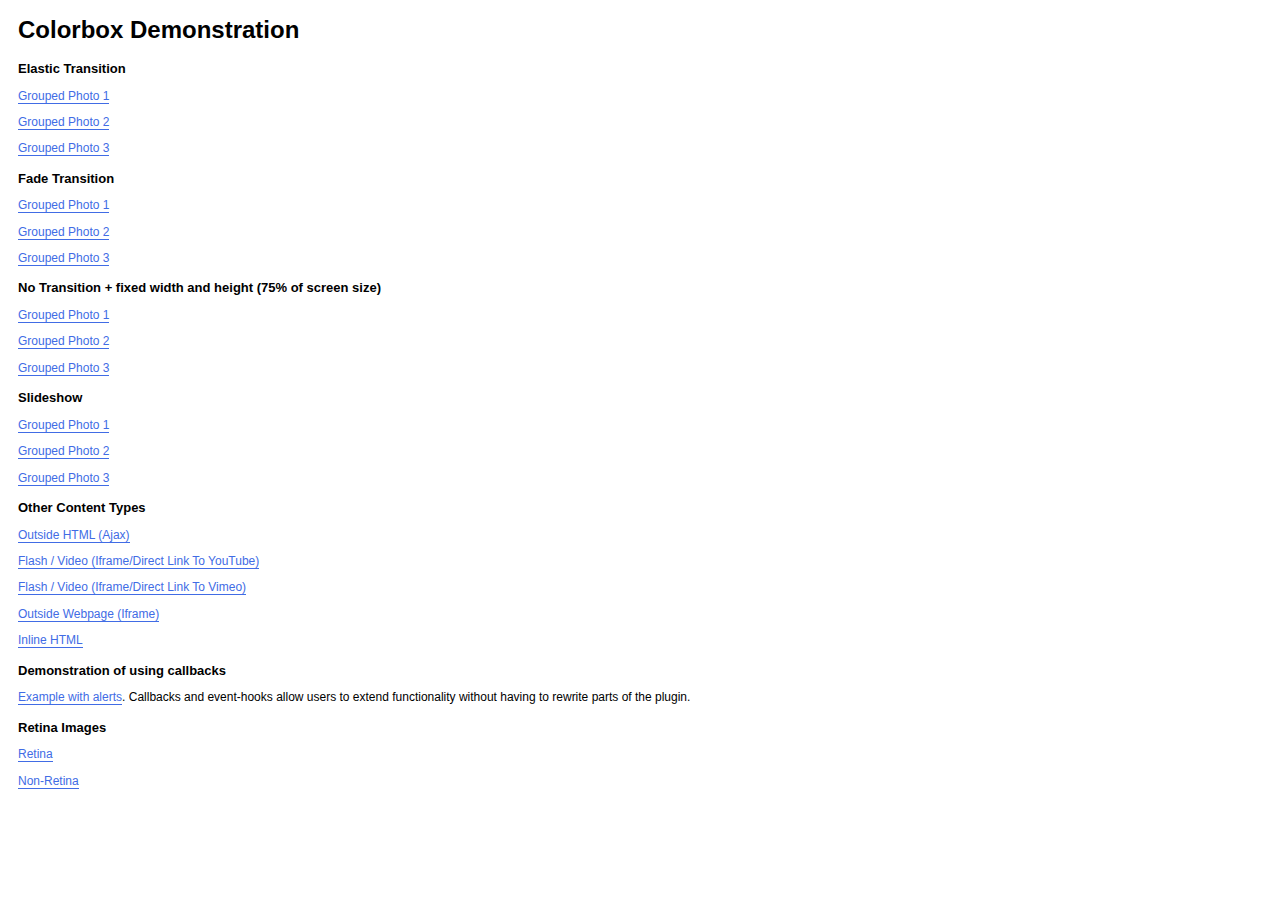
<file: js/colorbox/example1/index.html>
<!DOCTYPE html>
<html>
	<head>
		<meta charset='utf-8'/>
		<title>Colorbox Examples</title>
		<style>
			body{font:12px/1.2 Verdana, sans-serif; padding:0 10px;}
			a:link, a:visited{text-decoration:none; color:#416CE5; border-bottom:1px solid #416CE5;}
			h2{font-size:13px; margin:15px 0 0 0;}
		</style>
		<link rel="stylesheet" href="colorbox.css" />
		<script src="https://ajax.googleapis.com/ajax/libs/jquery/1.10.2/jquery.min.js"></script>
		<script src="../jquery.colorbox.js"></script>
		<script>
			$(document).ready(function(){
				//Examples of how to assign the Colorbox event to elements
				$(".group1").colorbox({rel:'group1'});
				$(".group2").colorbox({rel:'group2', transition:"fade"});
				$(".group3").colorbox({rel:'group3', transition:"none", width:"75%", height:"75%"});
				$(".group4").colorbox({rel:'group4', slideshow:true});
				$(".ajax").colorbox();
				$(".youtube").colorbox({iframe:true, innerWidth:640, innerHeight:390});
				$(".vimeo").colorbox({iframe:true, innerWidth:500, innerHeight:409});
				$(".iframe").colorbox({iframe:true, width:"80%", height:"80%"});
				$(".inline").colorbox({inline:true, width:"50%"});
				$(".callbacks").colorbox({
					onOpen:function(){ alert('onOpen: colorbox is about to open'); },
					onLoad:function(){ alert('onLoad: colorbox has started to load the targeted content'); },
					onComplete:function(){ alert('onComplete: colorbox has displayed the loaded content'); },
					onCleanup:function(){ alert('onCleanup: colorbox has begun the close process'); },
					onClosed:function(){ alert('onClosed: colorbox has completely closed'); }
				});

				$('.non-retina').colorbox({rel:'group5', transition:'none'})
				$('.retina').colorbox({rel:'group5', transition:'none', retinaImage:true, retinaUrl:true});
				
				//Example of preserving a JavaScript event for inline calls.
				$("#click").click(function(){ 
					$('#click').css({"background-color":"#f00", "color":"#fff", "cursor":"inherit"}).text("Open this window again and this message will still be here.");
					return false;
				});
			});
		</script>
	</head>
	<body>
		<h1>Colorbox Demonstration</h1>
		<h2>Elastic Transition</h2>
		<p><a class="group1" href="../content/ohoopee1.jpg" title="Me and my grandfather on the Ohoopee.">Grouped Photo 1</a></p>
		<p><a class="group1" href="../content/ohoopee2.jpg" title="On the Ohoopee as a child">Grouped Photo 2</a></p>
		<p><a class="group1" href="../content/ohoopee3.jpg" title="On the Ohoopee as an adult">Grouped Photo 3</a></p>
		
		<h2>Fade Transition</h2>
		<p><a class="group2" href="../content/ohoopee1.jpg" title="Me and my grandfather on the Ohoopee">Grouped Photo 1</a></p>
		<p><a class="group2" href="../content/ohoopee2.jpg" title="On the Ohoopee as a child">Grouped Photo 2</a></p>
		<p><a class="group2" href="../content/ohoopee3.jpg" title="On the Ohoopee as an adult">Grouped Photo 3</a></p>
		
		<h2>No Transition + fixed width and height (75% of screen size)</h2>
		<p><a class="group3" href="../content/ohoopee1.jpg" title="Me and my grandfather on the Ohoopee.">Grouped Photo 1</a></p>
		<p><a class="group3" href="../content/ohoopee2.jpg" title="On the Ohoopee as a child">Grouped Photo 2</a></p>
		<p><a class="group3" href="../content/ohoopee3.jpg" title="On the Ohoopee as an adult">Grouped Photo 3</a></p>
		
		<h2>Slideshow</h2>
		<p><a class="group4"  href="../content/ohoopee1.jpg" title="Me and my grandfather on the Ohoopee.">Grouped Photo 1</a></p>
		<p><a class="group4"  href="../content/ohoopee2.jpg" title="On the Ohoopee as a child">Grouped Photo 2</a></p>
		<p><a class="group4"  href="../content/ohoopee3.jpg" title="On the Ohoopee as an adult">Grouped Photo 3</a></p>
		
		<h2>Other Content Types</h2>
		<p><a class='ajax' href="../content/ajax.html" title="Homer Defined">Outside HTML (Ajax)</a></p>
		<p><a class='youtube' href="http://www.youtube.com/embed/VOJyrQa_WR4?rel=0&amp;wmode=transparent">Flash / Video (Iframe/Direct Link To YouTube)</a></p>
		<p><a class='vimeo' href="http://player.vimeo.com/video/2285902" title="R&ouml;yksopp: Remind Me">Flash / Video (Iframe/Direct Link To Vimeo)</a></p>
		<p><a class='iframe' href="http://wikipedia.com">Outside Webpage (Iframe)</a></p>
		<p><a class='inline' href="#inline_content">Inline HTML</a></p>
		
		<h2>Demonstration of using callbacks</h2>
		<p><a class='callbacks' href="../content/marylou.jpg" title="Marylou on Cumberland Island">Example with alerts</a>. Callbacks and event-hooks allow users to extend functionality without having to rewrite parts of the plugin.</p>
		

		<h2>Retina Images</h2>
		<p><a class="retina" href="../content/daisy.jpg" title="Retina">Retina</a></p>
		<p><a class="non-retina" href="../content/daisy.jpg" title="Non-Retina">Non-Retina</a></p>

		<!-- This contains the hidden content for inline calls -->
		<div style='display:none'>
			<div id='inline_content' style='padding:10px; background:#fff;'>
			<p><strong>This content comes from a hidden element on this page.</strong></p>
			<p>The inline option preserves bound JavaScript events and changes, and it puts the content back where it came from when it is closed.</p>
			<p><a id="click" href="#" style='padding:5px; background:#ccc;'>Click me, it will be preserved!</a></p>
			
			<p><strong>If you try to open a new Colorbox while it is already open, it will update itself with the new content.</strong></p>
			<p>Updating Content Example:<br />
			<a class="ajax" href="../content/ajax.html">Click here to load new content</a></p>
			</div>
		</div>
	</body>
</html>
</file>
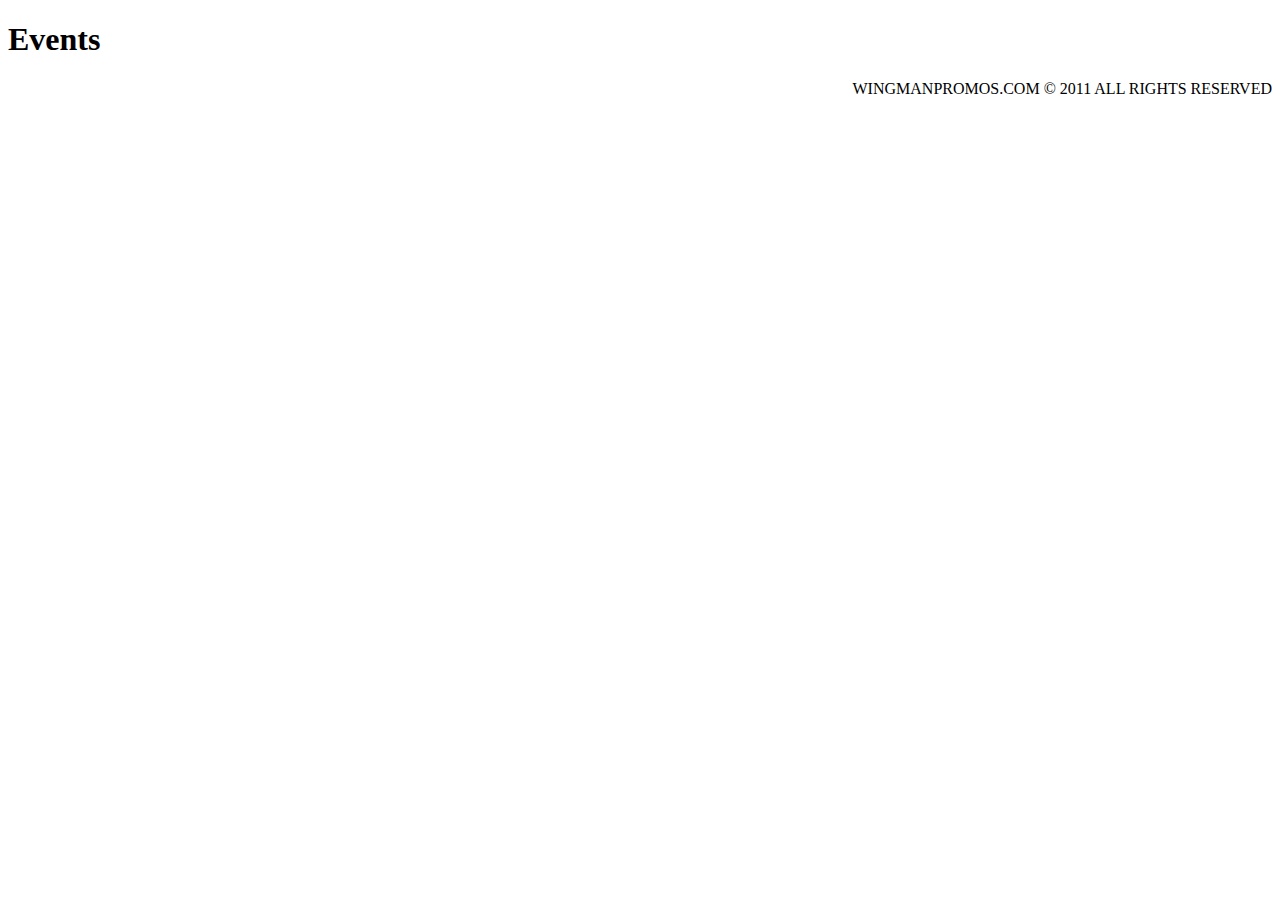
<file: events.html>
<!doctype html>
<html lang="en">
<head>
    <meta charset="UTF-8">
    <title>Document</title>
</head>
<body>
	<div id="fb-root"></div>
    	<script>(function(d, s, id) {
        	var js, fjs = d.getElementsByTagName(s)[0];
        	if (d.getElementById(id)) return;
        	js = d.createElement(s); js.id = id;
        	js.src = "//connect.facebook.net/en_US/all.js#xfbml=1";
        	fjs.parentNode.insertBefore(js, fjs);
        	}(document, 'script', 'facebook-jssdk'));
   	 	</script> 
<h1>Events</h1>
    
<footer class="altfooter">
    <div class="fb-like" data-href="https://www.facebook.com/wingmanenterprises" data-width="150" data-layout="standard" data-action="like" data-show-faces="true" data-share="true">
    </div>
    <p style="text-align: right;">WINGMANPROMOS.COM &copy; 2011 ALL RIGHTS RESERVED</p>
</footer>
</body>
</html>
</file>
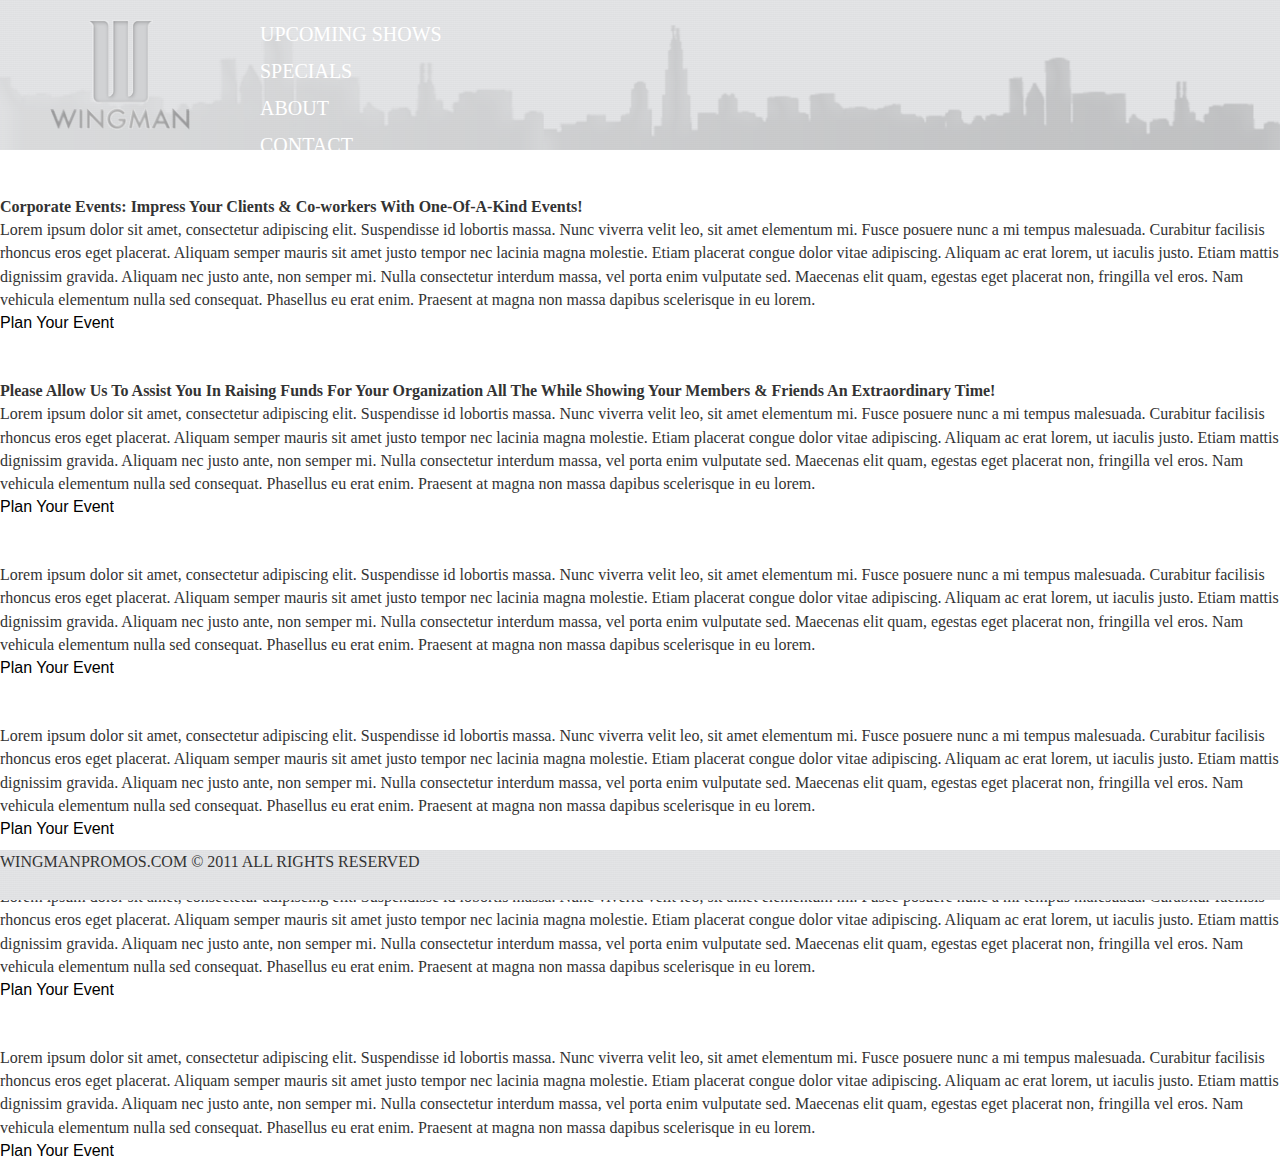
<file: services.html>
<!doctype html>
<head>
    <meta http-equiv="Content-type" content="text/html; charset=UTF-8"/>
    <meta name="description" content="">
    <meta name="author" content="Wingman Promos">
    <meta name="viewport" content="width=device-width" />
    <title>Wingman Promotions</title>
    <link rel="icon" href="favicon.png">
    <link href="style.css" rel="stylesheet" type="text/css" media="screen,projection" />
    <!-- jQuery library (served from Google) -->
    <script src="//ajax.googleapis.com/ajax/libs/jquery/1.8.2/jquery.min.js"></script>
</head>

<body>  
    <header>
        <div id="skyline"></div>
        <h1>
            <a href="index.html">
                <img src="images/logo.png"/>
            </a>
        </h1>
        <nav>
            <ul class="group">
                <li><a href="#calendar" class="cal-link">Upcoming Shows</a></li>
                <li><a href="#specials">Specials</a></li>
                <li><a href="#about">About</a></li>
                <li><a href="#contact">Contact</a></li>
            </ul>
        </nav>
    </header>
    
        
        
        <div class="accordion vertical">
		  
    <section id="corp_events">
        <h2><a href="#corp_events">Corporate Events</a></h2>
        <h4>Corporate Events:
Impress Your Clients & Co-workers With One-Of-A-Kind Events!</h4>
        <p>Lorem ipsum dolor sit amet, consectetur adipiscing elit. Suspendisse id lobortis massa. Nunc viverra velit leo, sit amet elementum mi. Fusce posuere nunc a mi tempus malesuada. Curabitur facilisis rhoncus eros eget placerat. Aliquam semper mauris sit amet justo tempor nec lacinia magna molestie. Etiam placerat congue dolor vitae adipiscing. Aliquam ac erat lorem, ut iaculis justo. Etiam mattis dignissim gravida. Aliquam nec justo ante, non semper mi. Nulla consectetur interdum massa, vel porta enim vulputate sed. Maecenas elit quam, egestas eget placerat non, fringilla vel eros. Nam vehicula elementum nulla sed consequat. Phasellus eu erat enim. Praesent at magna non massa dapibus scelerisque in eu lorem.</p>
        <form action="http://google.com">
        <input type="submit" value="Plan Your Event">
        </form>
    </section>
    <section id="Charity_Events">
        <h2><a href="#Charity_Events">Charity Events</a></h2>
        <h4>Please Allow Us To Assist You In Raising Funds For Your Organization All The While Showing Your Members & Friends An Extraordinary Time!</h4>
        <p>Lorem ipsum dolor sit amet, consectetur adipiscing elit. Suspendisse id lobortis massa. Nunc viverra velit leo, sit amet elementum mi. Fusce posuere nunc a mi tempus malesuada. Curabitur facilisis rhoncus eros eget placerat. Aliquam semper mauris sit amet justo tempor nec lacinia magna molestie. Etiam placerat congue dolor vitae adipiscing. Aliquam ac erat lorem, ut iaculis justo. Etiam mattis dignissim gravida. Aliquam nec justo ante, non semper mi. Nulla consectetur interdum massa, vel porta enim vulputate sed. Maecenas elit quam, egestas eget placerat non, fringilla vel eros. Nam vehicula elementum nulla sed consequat. Phasellus eu erat enim. Praesent at magna non massa dapibus scelerisque in eu lorem.</p>
        <form action="http://google.com">
        <input type="submit" value="Plan Your Event">
        </form>
        </section>
        <section id="Bday">
            <h2><a href="#Bday">Birthday Parties</a></h2>
            <p>Lorem ipsum dolor sit amet, consectetur adipiscing elit. Suspendisse id lobortis massa. Nunc viverra velit leo, sit amet elementum mi. Fusce posuere nunc a mi tempus malesuada. Curabitur facilisis rhoncus eros eget placerat. Aliquam semper mauris sit amet justo tempor nec lacinia magna molestie. Etiam placerat congue dolor vitae adipiscing. Aliquam ac erat lorem, ut iaculis justo. Etiam mattis dignissim gravida. Aliquam nec justo ante, non semper mi. Nulla consectetur interdum massa, vel porta enim vulputate sed. Maecenas elit quam, egestas eget placerat non, fringilla vel eros. Nam vehicula elementum nulla sed consequat. Phasellus eu erat enim. Praesent at magna non massa dapibus scelerisque in eu lorem.</p>
        <form action="http://google.com">
        <input type="submit" value="Plan Your Event">
        </form>
        </section>
        <section id="Bottle_Service">
        <h2><a href="#Bottle_Service">Bottle Service</a></h2>
        <p>Lorem ipsum dolor sit amet, consectetur adipiscing elit. Suspendisse id lobortis massa. Nunc viverra velit leo, sit amet elementum mi. Fusce posuere nunc a mi tempus malesuada. Curabitur facilisis rhoncus eros eget placerat. Aliquam semper mauris sit amet justo tempor nec lacinia magna molestie. Etiam placerat congue dolor vitae adipiscing. Aliquam ac erat lorem, ut iaculis justo. Etiam mattis dignissim gravida. Aliquam nec justo ante, non semper mi. Nulla consectetur interdum massa, vel porta enim vulputate sed. Maecenas elit quam, egestas eget placerat non, fringilla vel eros. Nam vehicula elementum nulla sed consequat. Phasellus eu erat enim. Praesent at magna non massa dapibus scelerisque in eu lorem.</p>
        <form action="http://google.com">
        <input type="submit" value="Plan Your Event">
        </form>
        </section>
        <section id="Holiday_P">
        <h2><a href="#Holiday_P">Holiday Parties</a></h2>
        <p>Lorem ipsum dolor sit amet, consectetur adipiscing elit. Suspendisse id lobortis massa. Nunc viverra velit leo, sit amet elementum mi. Fusce posuere nunc a mi tempus malesuada. Curabitur facilisis rhoncus eros eget placerat. Aliquam semper mauris sit amet justo tempor nec lacinia magna molestie. Etiam placerat congue dolor vitae adipiscing. Aliquam ac erat lorem, ut iaculis justo. Etiam mattis dignissim gravida. Aliquam nec justo ante, non semper mi. Nulla consectetur interdum massa, vel porta enim vulputate sed. Maecenas elit quam, egestas eget placerat non, fringilla vel eros. Nam vehicula elementum nulla sed consequat. Phasellus eu erat enim. Praesent at magna non massa dapibus scelerisque in eu lorem.</p>
        <form action="http://google.com">
        <input type="submit" value="Plan Your Event">
        </form>
        </section>
        <section id="Team_Sponsor">
        <h2><a href="#Team_Sponsor">Team Sponsorship</a></h2>
        <p>Lorem ipsum dolor sit amet, consectetur adipiscing elit. Suspendisse id lobortis massa. Nunc viverra velit leo, sit amet elementum mi. Fusce posuere nunc a mi tempus malesuada. Curabitur facilisis rhoncus eros eget placerat. Aliquam semper mauris sit amet justo tempor nec lacinia magna molestie. Etiam placerat congue dolor vitae adipiscing. Aliquam ac erat lorem, ut iaculis justo. Etiam mattis dignissim gravida. Aliquam nec justo ante, non semper mi. Nulla consectetur interdum massa, vel porta enim vulputate sed. Maecenas elit quam, egestas eget placerat non, fringilla vel eros. Nam vehicula elementum nulla sed consequat. Phasellus eu erat enim. Praesent at magna non massa dapibus scelerisque in eu lorem.</p>
        <form action="http://google.com">
        <input type="submit" value="Plan Your Event">
        </form>
        </section>
		</div>
    
  <footer class="altfooter">
    <div class="fb-like" data-href="https://www.facebook.com/wingmanenterprises" data-width="150" data-layout="standard" data-action="like" data-show-faces="true" data-share="true">
    </div>
    <div class="copyrightfooter">
    <p>WINGMANPROMOS.COM &copy; 2011 ALL RIGHTS RESERVED</p>
    </div>
  </footer>
  <script id="hiddenlpsubmitdiv" style="display: none;"></script>
  <script>try{for(var lastpass_iter=0; lastpass_iter < document.forms.length; lastpass_iter++){ var lastpass_f = document.forms[lastpass_iter]; if(typeof(lastpass_f.lpsubmitorig2)=="undefined"){ lastpass_f.lpsubmitorig2 = lastpass_f.submit; lastpass_f.submit = function(){ var form=this; var customEvent = document.createEvent("Event"); customEvent.initEvent("lpCustomEvent", true, true); var d = document.getElementById("hiddenlpsubmitdiv"); if (d) {for(var i = 0; i < document.forms.length; i++){ if(document.forms[i]==form){ d.innerText=i; } } d.dispatchEvent(customEvent); }form.lpsubmitorig2(); } } }}catch(e){}</script>
  
</body>
</html>
</file>
<file: js/colorbox/example1/colorbox.css>
/*
    Colorbox Core Style:
    The following CSS is consistent between example themes and should not be altered.
*/
#colorbox, #cboxOverlay, #cboxWrapper{position:absolute; top:0; left:0; z-index:9999; overflow:hidden;}
#cboxWrapper {max-width:none;}
#cboxOverlay{position:fixed; width:100%; height:100%;}
#cboxMiddleLeft, #cboxBottomLeft{clear:left;}
#cboxContent{position:relative;}
#cboxLoadedContent{overflow:auto; -webkit-overflow-scrolling: touch;}
#cboxTitle{margin:0;}
#cboxLoadingOverlay, #cboxLoadingGraphic{position:absolute; top:0; left:0; width:100%; height:100%;}
#cboxPrevious, #cboxNext, #cboxClose, #cboxSlideshow{cursor:pointer;}
.cboxPhoto{float:left; margin:auto; border:0; display:block; max-width:none; -ms-interpolation-mode:bicubic;}
.cboxIframe{width:100%; height:100%; display:block; border:0; padding:0; margin:0;}
#colorbox, #cboxContent, #cboxLoadedContent{box-sizing:content-box; -moz-box-sizing:content-box; -webkit-box-sizing:content-box;}

/* 
    User Style:
    Change the following styles to modify the appearance of Colorbox.  They are
    ordered & tabbed in a way that represents the nesting of the generated HTML.
*/
#cboxOverlay{background:url(images/overlay.png) repeat 0 0;}
#colorbox{outline:0;}
    #cboxTopLeft{width:21px; height:21px; background:url(images/controls.png) no-repeat -101px 0;}
    #cboxTopRight{width:21px; height:21px; background:url(images/controls.png) no-repeat -130px 0;}
    #cboxBottomLeft{width:21px; height:21px; background:url(images/controls.png) no-repeat -101px -29px;}
    #cboxBottomRight{width:21px; height:21px; background:url(images/controls.png) no-repeat -130px -29px;}
    #cboxMiddleLeft{width:21px; background:url(images/controls.png) left top repeat-y;}
    #cboxMiddleRight{width:21px; background:url(images/controls.png) right top repeat-y;}
    #cboxTopCenter{height:21px; background:url(images/border.png) 0 0 repeat-x;}
    #cboxBottomCenter{height:21px; background:url(images/border.png) 0 -29px repeat-x;}
    #cboxContent{background:#fff; overflow:hidden;}
        .cboxIframe{background:#fff;}
        #cboxError{padding:50px; border:1px solid #ccc;}
        #cboxLoadedContent{margin-bottom:28px;}
        #cboxTitle{position:absolute; bottom:4px; left:0; text-align:center; width:100%; color:#949494;}
        #cboxCurrent{position:absolute; bottom:4px; left:58px; color:#949494;}
        #cboxLoadingOverlay{background:url(images/loading_background.png) no-repeat center center;}
        #cboxLoadingGraphic{background:url(images/loading.gif) no-repeat center center;}

        /* these elements are buttons, and may need to have additional styles reset to avoid unwanted base styles */
        #cboxPrevious, #cboxNext, #cboxSlideshow, #cboxClose {border:0; padding:0; margin:0; overflow:visible; width:auto; background:none; }
        
        /* avoid outlines on :active (mouseclick), but preserve outlines on :focus (tabbed navigating) */
        #cboxPrevious:active, #cboxNext:active, #cboxSlideshow:active, #cboxClose:active {outline:0;}

        #cboxSlideshow{position:absolute; bottom:4px; right:30px; color:#0092ef;}
        #cboxPrevious{position:absolute; bottom:0; left:0; background:url(images/controls.png) no-repeat -75px 0; width:25px; height:25px; text-indent:-9999px;}
        #cboxPrevious:hover{background-position:-75px -25px;}
        #cboxNext{position:absolute; bottom:0; left:27px; background:url(images/controls.png) no-repeat -50px 0; width:25px; height:25px; text-indent:-9999px;}
        #cboxNext:hover{background-position:-50px -25px;}
        #cboxClose{position:absolute; bottom:0; right:0; background:url(images/controls.png) no-repeat -25px 0; width:25px; height:25px; text-indent:-9999px;}
        #cboxClose:hover{background-position:-25px -25px;}

/*
  The following fixes a problem where IE7 and IE8 replace a PNG's alpha transparency with a black fill
  when an alpha filter (opacity change) is set on the element or ancestor element.  This style is not applied to or needed in IE9.
  See: http://jacklmoore.com/notes/ie-transparency-problems/
*/
.cboxIE #cboxTopLeft,
.cboxIE #cboxTopCenter,
.cboxIE #cboxTopRight,
.cboxIE #cboxBottomLeft,
.cboxIE #cboxBottomCenter,
.cboxIE #cboxBottomRight,
.cboxIE #cboxMiddleLeft,
.cboxIE #cboxMiddleRight {
    filter: progid:DXImageTransform.Microsoft.gradient(startColorstr=#00FFFFFF,endColorstr=#00FFFFFF);
}
</file>
<file: style.css>
/*
Title: Screen styles
Author: Matthew Mesaros (mesaros.creative@gmail.com)
*/

/* =RESET
----------------------------------------------- */
* {
	box-sizing: border-box;
    -moz-box-sizing: border-box;
    -webkit-box-sizing: border-box;
    margin: 0;
    padding: 0;
    border: 0;
    outline: 0;
    vertical-align: baseline;
    background: transparent;
    list-style: none;
    font-size: 100%;
    font-style: normal;
}

blockquote, q {
    quotes: none;
}

:focus {
	outline: 0;
}

table {
	border-collapse: collapse;
	border-spacing: 0;
}

/* =FLOAT CLEAR
----------------------------------------------- */
.group:after {
    content: ".";
    display: block;
    height: 0;
    clear: both;
    visibility: hidden;
}

.group { display: inline-block; }

/* Hides from IE-mac \*/
* html .group { height: 1%; } /* IE6 */
*:first-child+html .group { min-height: 1px; } /* IE7 */
/* End hide from IE-mac */

/* =LINKS
----------------------------------------------- */
a:link, a:visited {
    color: #FFF;
    display: block;
    text-decoration: none;
}

/* =GLOBAL
----------------------------------------------- */
body, html {
    min-height: 100%;
    overflow: hidden;
    height: 100%;
}

body {
    color: #333;
    font-size: 100%;
    font-weight: 200;
    height: auto;
    line-height: 1.45;
    position: relative;
    right: 0;
    width: 100%;
}

h2 {
    border-bottom: 1px dashed rgba(255,255,255,0.2);
    color: #FFFFFF;
    font-size: 1.5em;
    font-weight: 700;
    line-height: 1;
    margin-bottom: 10px;
    padding: 5px 0;
    position: relative;
    text-transform: uppercase;
}

img {
    max-width: 100%;
}

/* =NAVIGATION
----------------------------------------------- */
body > header {
    background: url("images/menu-back.jpg") repeat;
    height: 150px;
    margin: 0 auto;
    width: 100%;
    position: relative;
}

#skyline {
    background-image: url("images/skyline.png");
    background-size: cover;
    bottom: 0;
    left: 0;
    position: absolute;
    right: 0;
    top: 0;
}

header > h1 {
    color: #FFFFFF;
    float: left;
    height: auto;
    margin: 20px 50px 0;
    position: relative;
    text-transform: uppercase;
    width: 140px;
}

header > h1 img {
    width: 100%;
}

header > h1 strong {
    display: block;
    font-weight: 700;
}

header > nav {
    position: relative;
    top: 1em;
}

nav ul li {
    position: relative;
}

nav ul li a {
	color: #FFF;
	display: inline-block;
	font-size: 1.25em;
    font-weight: 300;
    padding: 4px 20px;
    position: relative;
    text-align: left;
    text-transform: uppercase;
    width: 100%;
    z-index: 100;
}

nav ul li a::after {
    background:  hsl(210, 98%, 34%);
    bottom: 0;
    content: "";
    display: block;
    height: 100%;
    left: 0;
    margin: 0 auto;
    position: absolute;
    top: 0;
    width: 0%;
    z-index: -1;
    -webkit-transition: all 0.1s;
    -moz-transition: all 0.2s;
}

nav ul li a:hover::after { width: 10px; }


/* =FOOTER
----------------------------------------------- */
body > footer {
    background: url("images/menu-back.jpg") repeat;
    height: 50px;
    margin: 0 auto;
    width: 100%;
    position: fixed;
    bottom: 0px;
}

/* =CONTACTFORM
----------------------------------------------- */
#contactform {
    background-color: #e4e5e7;
    padding: 20px;
}

#contactform button {
    color: #e9e9e9;
    border: solid 1px #555;
    background: #6e6e6e;
    display: inline-block;
    zoom: 1;
    vertical-align: baseline;
    margin: 0 2px;
    outline: none;
    cursor: pointer;
    text-align: center;
    text-decoration: none;
    font: 14px/100% Arial, Helvetica, sans-serif;
    padding: .5em 2em .55em;
    text-shadow: 0 1px 1px rgba(0,0,0,.3);
    -webkit-border-radius: .5em;
    -moz-border-radius: .5em;
    border-radius: .5em;
    -webkit-box-shadow: 0 1px 2px rgba(0,0,0,.2);
    -moz-box-shadow: 0 1px 2px rgba(0,0,0,.2);
    box-shadow: 0 1px 2px rgba(0,0,0,.2);
}
</file>
